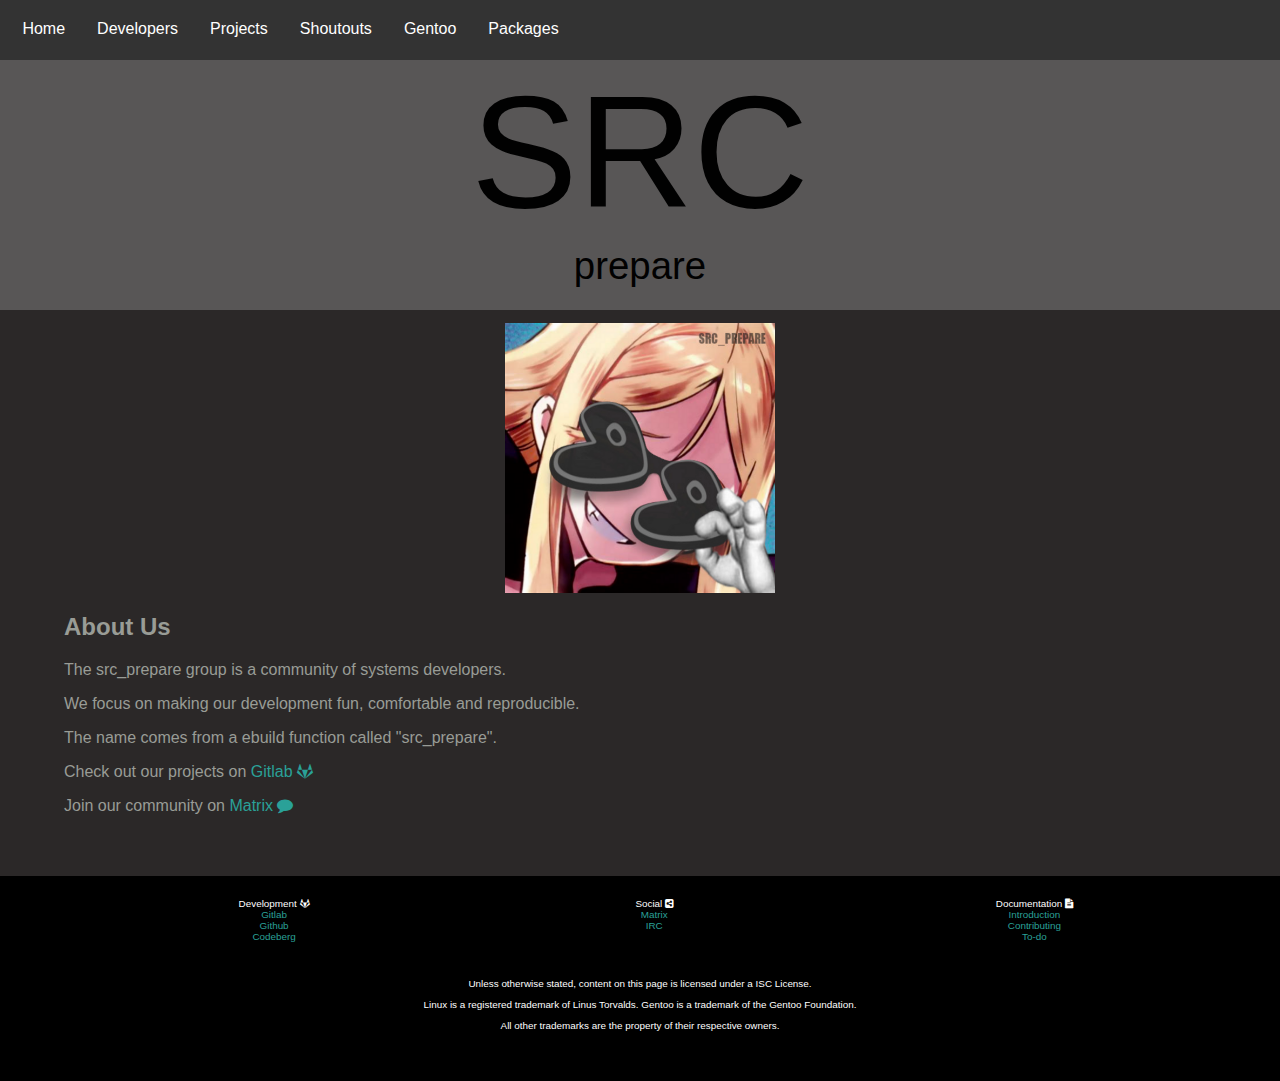
<file: public/index.html>
<!DOCTYPE html>


<!--
   ___ _ __ ___      _ __  _ __ ___ _ __   __ _ _ __ ___
  / __| '__/ __|    | '_ \| '__/ _ \ '_ \ / _` | '__/ _ \
  \__ \ | | (__     | |_) | | |  __/ |_) | (_| | | |  __/
  |___/_|  \___|____| .__/|_|  \___| .__/ \__,_|_|  \___|
              |_____|_|            |_|
-->


<html>


    <head>

        <meta charset="utf-8" />
        <meta name="generator" content="GitLab Pages" />
        <meta name="description" content="src_prepare" />
        <meta name="keywords" content="src_prepare gentoo overlay" />
        <meta name="author" content="src_prepare" />

        <title>Home (src_prepare)</title>

        <link rel="icon" href="assets/icons/favicon.jpg" />
        <link rel="stylesheet" href="https://cdnjs.cloudflare.com/ajax/libs/font-awesome/4.7.0/css/font-awesome.min.css" />
        <link rel="stylesheet" href="assets/styles/main.css" />

    </head>


    <body>


        <div id="top">

            <ul>
                <li>
                    <a href="index.html">Home</a>
                </li>
                <li>
                    <a href="devs.html">Developers</a>
                </li>
                <li>
                    <a href="projects.html">Projects</a>
                </li>
                <li>
                    <a href="shoutouts.html">Shoutouts</a>
                </li>
                <li>
                    <a href="why-gentoo.html">Gentoo</a>
                </li>
                <li>
                    <a href="https://src_prepare.gitlab.io/gen-pkgs/ ">Packages</a>
                </li>
            </ul>

        </div>


        <div id="src_prepare">

            <p id="src">SRC</p>
            <p id="prepare">prepare</p>

        </div>


        <div id="about">

            <img class="src_prepare-picture" src="assets/pictures/logo.png" alt="logo">

            <h2>
                About Us
            </h2>

            <p>
                The src_prepare group is a community of systems developers.
            </p>
            <p>
                We focus on making our development fun, comfortable and reproducible.
            </p>
            <p>
                The name comes from a ebuild function called "src_prepare".
            </p>
            <p>
                Check out our projects on <a href="https://gitlab.com/src_prepare">Gitlab <i class="fa fa-gitlab"></i> </a>
            </p>

            <p>
                Join our community on
                <a href="https://matrix.to/#/#src_prepare:matrix.org">
                    Matrix
                    <i class="fa fa-comment"></i>
                </a>
            </p>


        </div>


        <footer>

            <div class="fcol">
                <ul>
                    <li>
                        Development <i class="fa fa-gitlab"></i>
                    </li>
                    <li>
                        <a href="https://gitlab.com/src_prepare">
                            Gitlab
                        </a>
                    </li>
                    <li>
                        <a href="https://github.com/gentoo-mirror/src_prepare-overlay">
                            Github
                        </a>
                    </li>
                    <li>
                        <a href="https://codeberg.org/src_prepare">
                            Codeberg
                        </a>
                    </li>
                </ul>
            </div>

            <div class="fcol">
                <ul>
                    <li>
                        Social <i class="fa fa-share-alt-square"></i>
                    </li>
                    <li>
                        <a href="https://matrix.to/#/#src_prepare:matrix.org">
                            Matrix
                        </a>
                    </li>
                    <li>
                        <a href="http://webchat.freenode.net/?channels=src_prepare">
                            IRC
                        </a>
                    </li>
                </ul>
            </div>

            <div class="fcol">
                <ul>
                    <li>
                        Documentation <i class="fa fa-file-text"></i>
                    </li>
                    <li>
                        <a href="https://gitlab.com/src_prepare/src_prepare-overlay/blob/master/README.md">
                            Introduction
                        </a>
                    </li>
                    <li>
                        <a href="https://gitlab.com/src_prepare/src_prepare-overlay/-/blob/master/CONTRIBUTING.md">
                            Contributing
                        </a>
                    </li>
                    <li>
                        <a href="https://gitlab.com/src_prepare/src_prepare-overlay/-/blob/master/TODO.md">
                            To-do
                        </a>
                    </li>
                </ul>
            </div>

            <div>
                <p>
                    Unless otherwise stated, content on this page is licensed under a ISC License.
                </p>
                <p>
                    Linux is a registered trademark of Linus Torvalds. Gentoo is a trademark of the Gentoo Foundation.
                </p>
                <p>
                    All other trademarks are the property of their respective owners.
                </p>
            </div>

        </footer>


    </body>


</html>
</file>
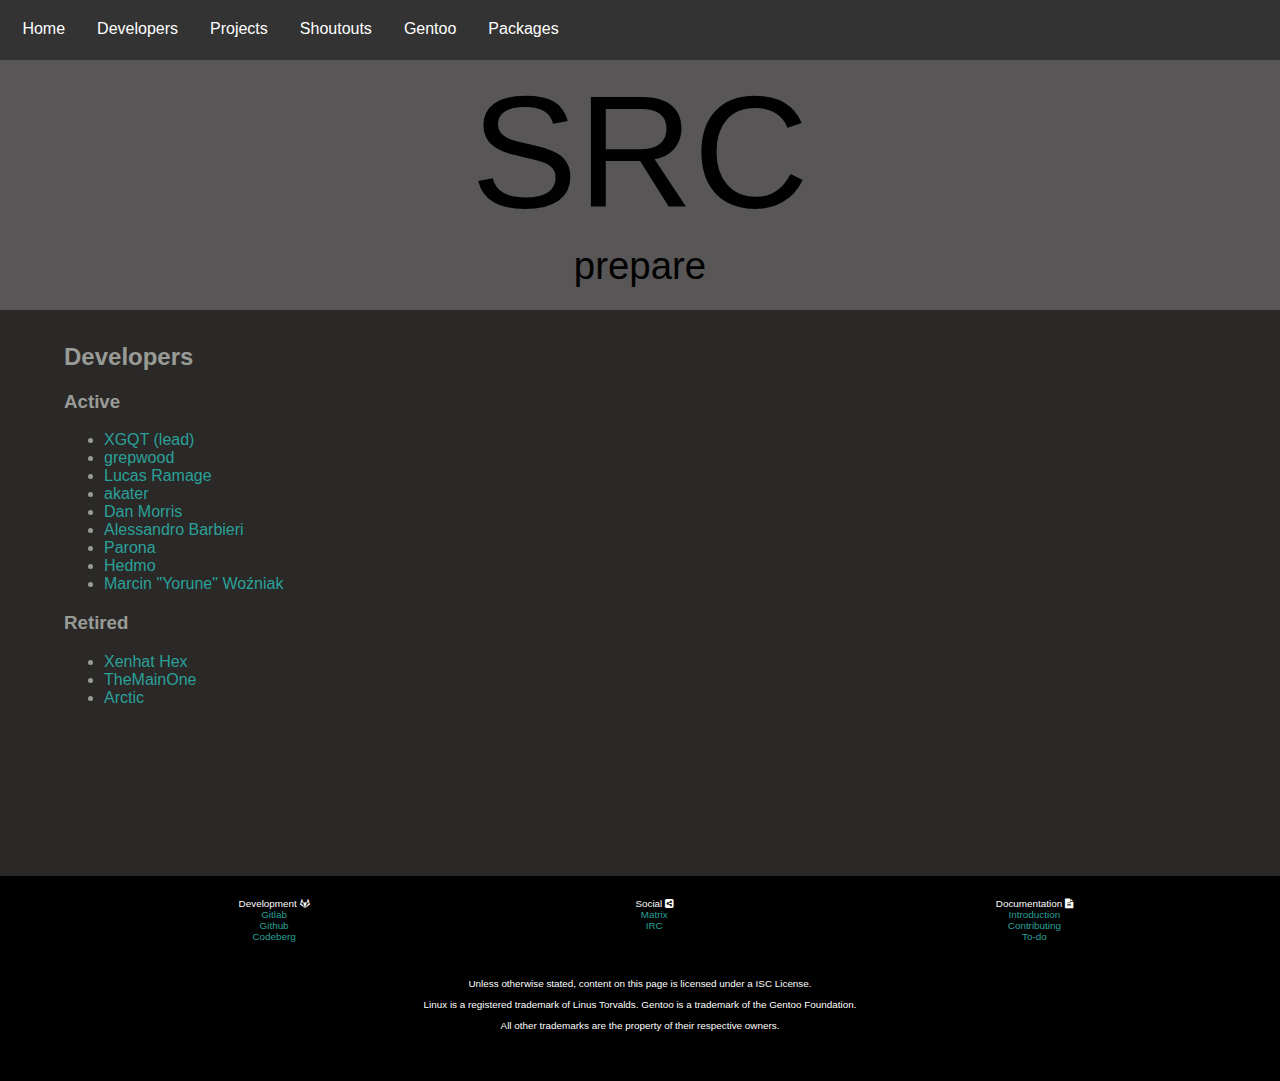
<file: public/devs.html>
<!DOCTYPE html>


<!--
   ___ _ __ ___      _ __  _ __ ___ _ __   __ _ _ __ ___
  / __| '__/ __|    | '_ \| '__/ _ \ '_ \ / _` | '__/ _ \
  \__ \ | | (__     | |_) | | |  __/ |_) | (_| | | |  __/
  |___/_|  \___|____| .__/|_|  \___| .__/ \__,_|_|  \___|
              |_____|_|            |_|
-->


<html>


    <head>

        <meta charset="utf-8" />
        <meta name="generator" content="GitLab Pages" />
        <meta name="description" content="src_prepare" />
        <meta name="keywords" content="src_prepare gentoo overlay" />
        <meta name="author" content="src_prepare" />

        <title>Developers (src_prepare)</title>

        <link rel="icon" href="assets/icons/favicon.jpg" />
        <link rel="stylesheet" href="https://cdnjs.cloudflare.com/ajax/libs/font-awesome/4.7.0/css/font-awesome.min.css" />
        <link rel="stylesheet" href="assets/styles/main.css" />

    </head>


    <body>


        <div id="top">

            <ul>
                <li>
                    <a href="index.html">Home</a>
                </li>
                <li>
                    <a href="devs.html">Developers</a>
                </li>
                <li>
                    <a href="projects.html">Projects</a>
                </li>
                <li>
                    <a href="shoutouts.html">Shoutouts</a>
                </li>
                <li>
                    <a href="why-gentoo.html">Gentoo</a>
                </li>
                <li>
                    <a href="https://src_prepare.gitlab.io/gen-pkgs/">Packages</a>
                </li>
            </ul>

        </div>


        <div id="src_prepare">

            <p id="src">SRC</p>
            <p id="prepare">prepare</p>

        </div>


        <div id="about">

            <h2>
                Developers
            </h2>

            <h3>
                Active
            </h3>
            <ul>
                <li>
                    <a href="https://gitlab.com/xgqt">
                        XGQT (lead)
                    </a>
                </li>
                <li>
                    <a href="https://gitlab.com/grepwood">
                        grepwood
                    </a>
                </li>
                <li>
                    <a href="https://gitlab.com/lramage94">
                        Lucas Ramage
                    </a>
                </li>
                <li>
                    <a href="https://gitlab.com/akater">
                        akater
                    </a>
                </li>
                <li>
                    <a href="https://gitlab.com/jq2">
                        Dan Morris
                    </a>
                </li>
                <li>
                    <a href="https://gitlab.com/Alessandro-Barbieri">
                        Alessandro Barbieri
                    </a>
                </li>
                <li>
                    <a href="https://gitlab.com/Parona">
                        Parona
                    </a>
                </li>
                <li>
                    <a href="https://gitlab.com/hedmo">
                        Hedmo
                    </a>
                </li>
                <li>
                    <a href="https://yorune.pl">
                        Marcin "Yorune" Woźniak
                    </a>
                </li>
            </ul>
            <h3>
                Retired
            </h3>
            <ul>
                <li>
                    <a href="https://gitlab.com/XenHat">
                        Xenhat Hex
                    </a>
                </li>
                <li>
                    <a href="https://gitlab.com/TheMainOne">
                        TheMainOne
                    </a>
                </li>
                <li>
                    <a href="https://gitlab.com/ArcticTheRogue">
                        Arctic
                    </a>
                </li>
            </ul>

        </div>


        <footer>

            <div class="fcol">
                <ul>
                    <li>
                        Development <i class="fa fa-gitlab"></i>
                    </li>
                    <li>
                        <a href="https://gitlab.com/src_prepare">
                            Gitlab
                        </a>
                    </li>
                    <li>
                        <a href="https://github.com/gentoo-mirror/src_prepare-overlay">
                            Github
                        </a>
                    </li>
                    <li>
                        <a href="https://codeberg.org/src_prepare">
                            Codeberg
                        </a>
                    </li>
                </ul>
            </div>

            <div class="fcol">
                <ul>
                    <li>
                        Social <i class="fa fa-share-alt-square"></i>
                    </li>
                    <li>
                        <a href="https://matrix.to/#/#src_prepare:matrix.org">
                            Matrix
                        </a>
                    </li>
                    <li>
                        <a href="http://webchat.freenode.net/?channels=src_prepare">
                            IRC
                        </a>
                    </li>
                </ul>
            </div>

            <div class="fcol">
                <ul>
                    <li>
                        Documentation <i class="fa fa-file-text"></i>
                    </li>
                    <li>
                        <a href="https://gitlab.com/src_prepare/src_prepare-overlay/blob/master/README.md">
                            Introduction
                        </a>
                    </li>
                    <li>
                        <a href="https://gitlab.com/src_prepare/src_prepare-overlay/-/blob/master/CONTRIBUTING.md">
                            Contributing
                        </a>
                    </li>
                    <li>
                        <a href="https://gitlab.com/src_prepare/src_prepare-overlay/-/blob/master/TODO.md">
                            To-do
                        </a>
                    </li>
                </ul>
            </div>

            <div>
                <p>
                    Unless otherwise stated, content on this page is licensed under a ISC License.
                </p>
                <p>
                    Linux is a registered trademark of Linus Torvalds. Gentoo is a trademark of the Gentoo Foundation.
                </p>
                <p>
                    All other trademarks are the property of their respective owners.
                </p>
            </div>

        </footer>


    </body>


</html>
</file>
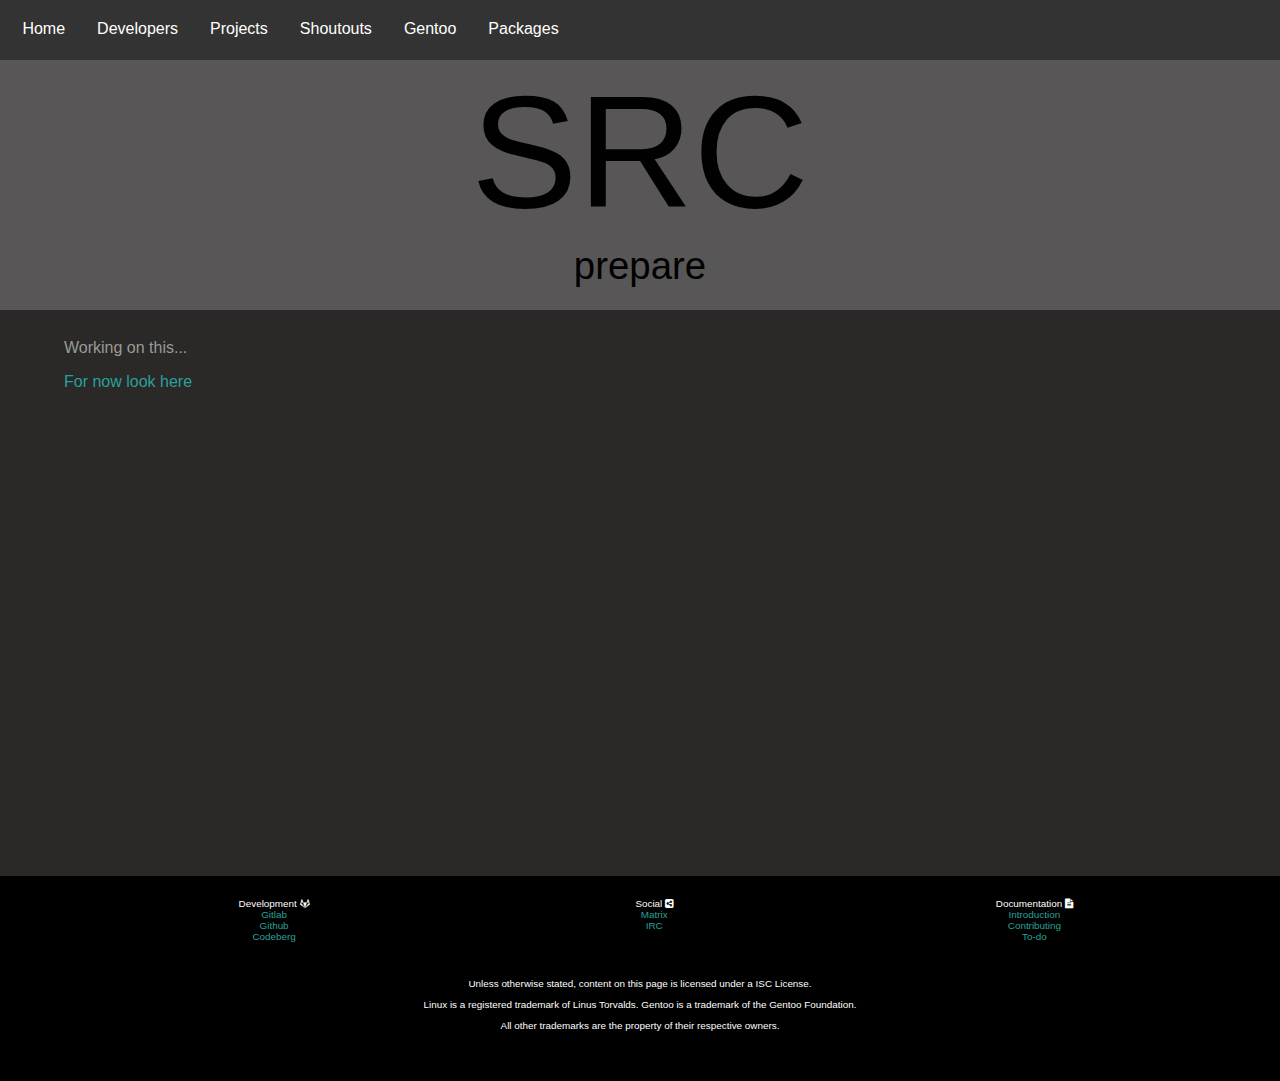
<file: public/packages.html>
<!DOCTYPE html>


<!--
   ___ _ __ ___      _ __  _ __ ___ _ __   __ _ _ __ ___
  / __| '__/ __|    | '_ \| '__/ _ \ '_ \ / _` | '__/ _ \
  \__ \ | | (__     | |_) | | |  __/ |_) | (_| | | |  __/
  |___/_|  \___|____| .__/|_|  \___| .__/ \__,_|_|  \___|
              |_____|_|            |_|
-->


<html>


    <head>

        <meta charset="utf-8" />
        <meta name="generator" content="GitLab Pages" />
        <meta name="description" content="src_prepare" />
        <meta name="keywords" content="src_prepare gentoo overlay" />
        <meta name="author" content="src_prepare" />

        <title>Developers (src_prepare)</title>

        <link rel="icon" href="assets/icons/favicon.jpg" />
        <link rel="stylesheet" href="https://cdnjs.cloudflare.com/ajax/libs/font-awesome/4.7.0/css/font-awesome.min.css" />
        <link rel="stylesheet" href="assets/styles/main.css" />

    </head>


    <body>


        <div id="top">

            <ul>
                <li>
                    <a href="index.html">Home</a>
                </li>
                <li>
                    <a href="devs.html">Developers</a>
                </li>
                <li>
                    <a href="projects.html">Projects</a>
                </li>
                <li>
                    <a href="shoutouts.html">Shoutouts</a>
                </li>
                <li>
                    <a href="why-gentoo.html">Gentoo</a>
                </li>
                <li>
                    <a href="packages.html">Packages</a>
                </li>
            </ul>

        </div>


        <div id="src_prepare">

            <p id="src">SRC</p>
            <p id="prepare">prepare</p>

        </div>


        <div id="about">

            <p>
                Working on this...
            </p>
            <p>
                <a href="https://gitlab.com/src_prepare/src_prepare-overlay/-/tree/master/">
                    For now look here
                </a>
            </p>


        </div>


        <footer>

            <div class="fcol">
                <ul>
                    <li>
                        Development <i class="fa fa-gitlab"></i>
                    </li>
                    <li>
                        <a href="https://gitlab.com/src_prepare">
                            Gitlab
                        </a>
                    </li>
                    <li>
                        <a href="https://github.com/gentoo-mirror/src_prepare-overlay">
                            Github
                        </a>
                    </li>
                    <li>
                        <a href="https://codeberg.org/src_prepare">
                            Codeberg
                        </a>
                    </li>
                </ul>
            </div>

            <div class="fcol">
                <ul>
                    <li>
                        Social <i class="fa fa-share-alt-square"></i>
                    </li>
                    <li>
                        <a href="https://matrix.to/#/#src_prepare:matrix.org">
                            Matrix
                        </a>
                    </li>
                    <li>
                        <a href="http://webchat.freenode.net/?channels=src_prepare">
                            IRC
                        </a>
                    </li>
                </ul>
            </div>

            <div class="fcol">
                <ul>
                    <li>
                        Documentation <i class="fa fa-file-text"></i>
                    </li>
                    <li>
                        <a href="https://gitlab.com/src_prepare/src_prepare-overlay/blob/master/README.md">
                            Introduction
                        </a>
                    </li>
                    <li>
                        <a href="https://gitlab.com/src_prepare/src_prepare-overlay/-/blob/master/CONTRIBUTING.md">
                            Contributing
                        </a>
                    </li>
                    <li>
                        <a href="https://gitlab.com/src_prepare/src_prepare-overlay/-/blob/master/TODO.md">
                            To-do
                        </a>
                    </li>
                </ul>
            </div>

            <div>
                <p>
                    Unless otherwise stated, content on this page is licensed under a ISC License.
                </p>
                <p>
                    Linux is a registered trademark of Linus Torvalds. Gentoo is a trademark of the Gentoo Foundation.
                </p>
                <p>
                    All other trademarks are the property of their respective owners.
                </p>
            </div>

        </footer>


    </body>


</html>
</file>
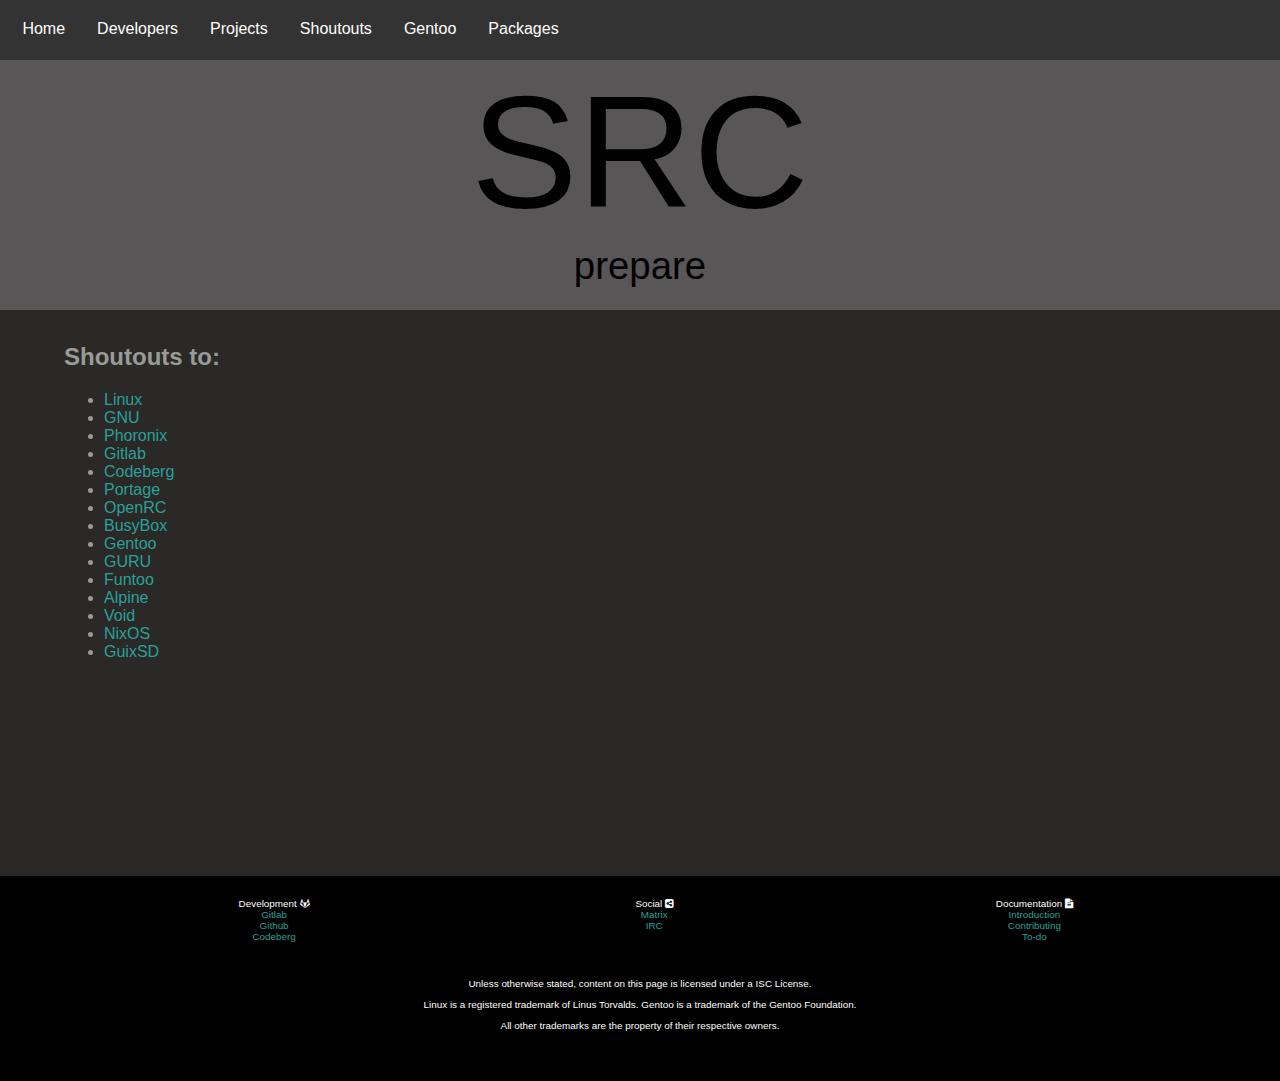
<file: public/shoutouts.html>
<!DOCTYPE html>


<!--
   ___ _ __ ___      _ __  _ __ ___ _ __   __ _ _ __ ___
  / __| '__/ __|    | '_ \| '__/ _ \ '_ \ / _` | '__/ _ \
  \__ \ | | (__     | |_) | | |  __/ |_) | (_| | | |  __/
  |___/_|  \___|____| .__/|_|  \___| .__/ \__,_|_|  \___|
              |_____|_|            |_|
-->


<html>


    <head>

        <meta charset="utf-8" />
        <meta name="generator" content="GitLab Pages" />
        <meta name="description" content="src_prepare" />
        <meta name="keywords" content="src_prepare gentoo overlay" />
        <meta name="author" content="src_prepare" />

        <title>Shoutouts (src_prepare)</title>

        <link rel="icon" href="assets/icons/favicon.jpg" />
        <link rel="stylesheet" href="https://cdnjs.cloudflare.com/ajax/libs/font-awesome/4.7.0/css/font-awesome.min.css" />
        <link rel="stylesheet" href="assets/styles/main.css" />

    </head>


    <body>


        <div id="top">

            <ul>
                <li>
                    <a href="index.html">Home</a>
                </li>
                <li>
                    <a href="devs.html">Developers</a>
                </li>
                <li>
                    <a href="projects.html">Projects</a>
                </li>
                <li>
                    <a href="shoutouts.html">Shoutouts</a>
                </li>
                <li>
                    <a href="why-gentoo.html">Gentoo</a>
                </li>
                <li>
                    <a href="https://src_prepare.gitlab.io/gen-pkgs/">Packages</a>
                </li>
            </ul>

        </div>


        <div id="src_prepare">

            <p id="src">SRC</p>
            <p id="prepare">prepare</p>

        </div>


        <div id="about">

            <h2>
                Shoutouts to:
            </h2>

            <ul>
                <li>
                    <a href="https://www.linuxfoundation.org">
                        Linux
                    </a>
                </li>
                <li>
                    <a href="https://www.gnu.org/">
                        GNU
                    </a>
                </li>
                <li>
                    <a href="https://www.phoronix.com">
                        Phoronix
                    </a>
                </li>
                <li>
                    <a href="https://www.gitlab.com">
                        Gitlab
                    </a>
                </li>
                <li>
                    <a href="https://codeberg.org">
                        Codeberg
                    </a>
                </li>
                <li>
                    <a href="https://gitweb.gentoo.org/proj/portage.git">
                        Portage
                    </a>
                </li>
                <li>
                    <a href="https://github.com/OpenRC">
                        OpenRC
                    </a>
                </li>
                <li>
                    <a href="https://www.busybox.net">
                        BusyBox
                    </a>
                </li>
                <li>
                    <a href="https://www.gentoo.org">
                        Gentoo
                    </a>
                </li>
                <li>
                    <a href="https://wiki.gentoo.org/wiki/Project:GURU">
                        GURU
                    </a>
                </li>
                <li>
                    <a href="https://www.funtoo.org">
                        Funtoo
                    </a>
                </li>
                <li>
                    <a href="https://www.alpinelinux.org">
                        Alpine
                    </a>
                </li>
                <li>
                    <a href="https://voidlinux.org">
                        Void
                    </a>
                </li>
                <li>
                    <a href="https://nixos.org">
                        NixOS
                    </a>
                </li>
                <li>
                    <a href="https://guix.gnu.org">
                        GuixSD
                    </a>
                </li>
            </ul>

        </div>


        <footer>

            <div class="fcol">
                <ul>
                    <li>
                        Development <i class="fa fa-gitlab"></i>
                    </li>
                    <li>
                        <a href="https://gitlab.com/src_prepare">
                            Gitlab
                        </a>
                    </li>
                    <li>
                        <a href="https://github.com/gentoo-mirror/src_prepare-overlay">
                            Github
                        </a>
                    </li>
                    <li>
                        <a href="https://codeberg.org/src_prepare">
                            Codeberg
                        </a>
                    </li>
                </ul>
            </div>

            <div class="fcol">
                <ul>
                    <li>
                        Social <i class="fa fa-share-alt-square"></i>
                    </li>
                    <li>
                        <a href="https://matrix.to/#/#src_prepare:matrix.org">
                            Matrix
                        </a>
                    </li>
                    <li>
                        <a href="http://webchat.freenode.net/?channels=src_prepare">
                            IRC
                        </a>
                    </li>
                </ul>
            </div>

            <div class="fcol">
                <ul>
                    <li>
                        Documentation <i class="fa fa-file-text"></i>
                    </li>
                    <li>
                        <a href="https://gitlab.com/src_prepare/src_prepare-overlay/blob/master/README.md">
                            Introduction
                        </a>
                    </li>
                    <li>
                        <a href="https://gitlab.com/src_prepare/src_prepare-overlay/-/blob/master/CONTRIBUTING.md">
                            Contributing
                        </a>
                    </li>
                    <li>
                        <a href="https://gitlab.com/src_prepare/src_prepare-overlay/-/blob/master/TODO.md">
                            To-do
                        </a>
                    </li>
                </ul>
            </div>

            <div>
                <p>
                    Unless otherwise stated, content on this page is licensed under a ISC License.
                </p>
                <p>
                    Linux is a registered trademark of Linus Torvalds. Gentoo is a trademark of the Gentoo Foundation.
                </p>
                <p>
                    All other trademarks are the property of their respective owners.
                </p>
            </div>

        </footer>


    </body>


</html>
</file>
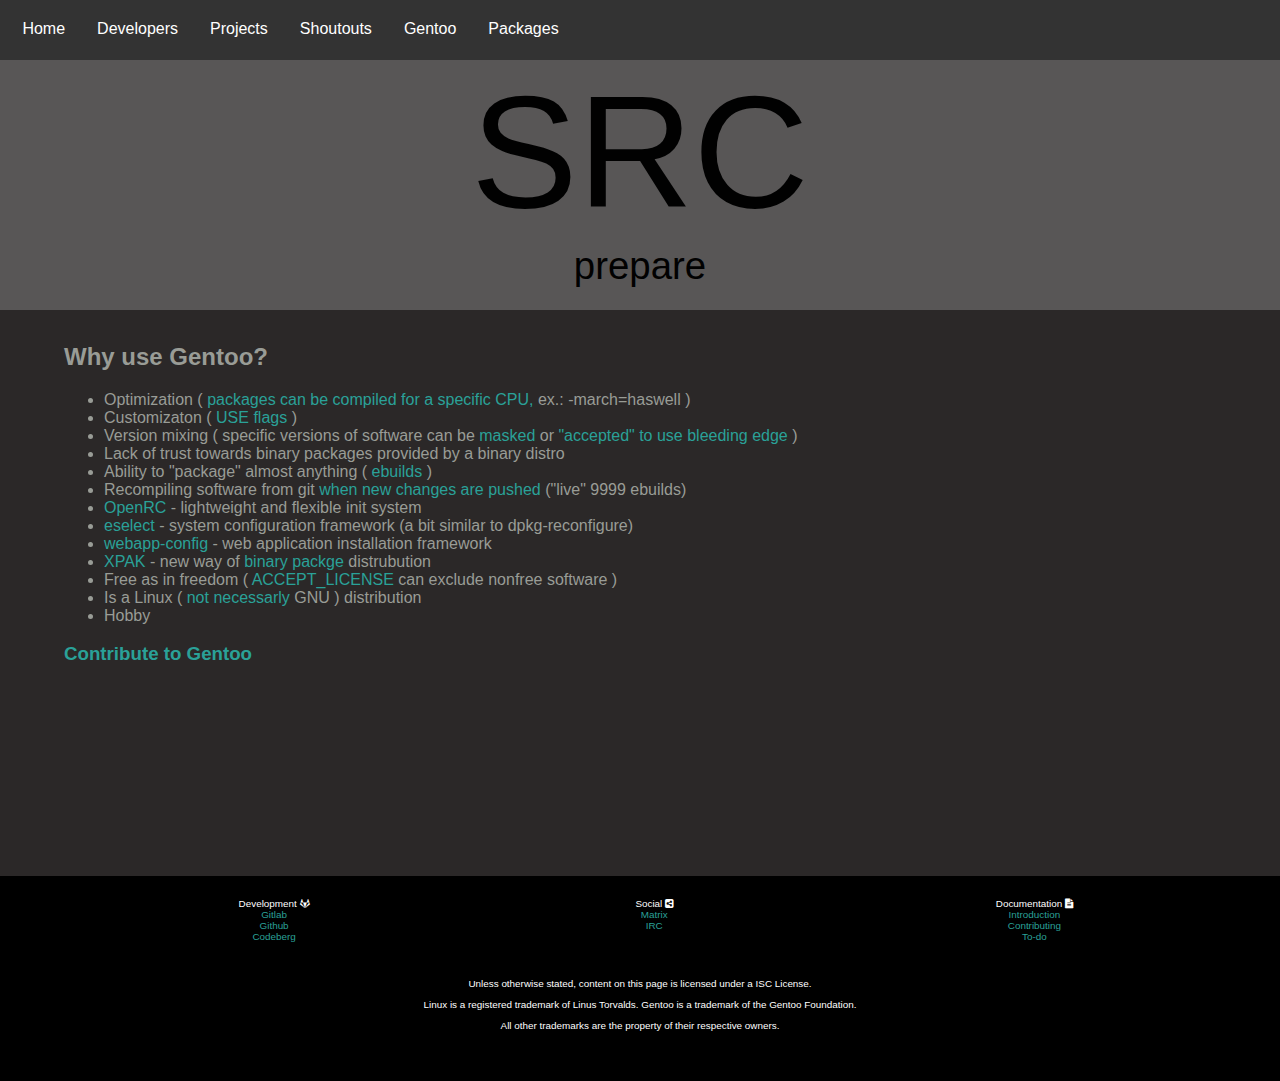
<file: public/why-gentoo.html>
<!DOCTYPE html>


<!--
   ___ _ __ ___      _ __  _ __ ___ _ __   __ _ _ __ ___
  / __| '__/ __|    | '_ \| '__/ _ \ '_ \ / _` | '__/ _ \
  \__ \ | | (__     | |_) | | |  __/ |_) | (_| | | |  __/
  |___/_|  \___|____| .__/|_|  \___| .__/ \__,_|_|  \___|
              |_____|_|            |_|
-->


<html>


    <head>

        <meta charset="utf-8" />
        <meta name="generator" content="GitLab Pages" />
        <meta name="description" content="src_prepare" />
        <meta name="keywords" content="src_prepare gentoo overlay" />
        <meta name="author" content="src_prepare" />

        <title>Why (src_prepare)</title>

        <link rel="icon" href="assets/icons/favicon.jpg" />
        <link rel="stylesheet" href="https://cdnjs.cloudflare.com/ajax/libs/font-awesome/4.7.0/css/font-awesome.min.css" />
        <link rel="stylesheet" href="assets/styles/main.css" />

    </head>


    <body>


        <div id="top">

            <ul>
                <li>
                    <a href="index.html">Home</a>
                </li>
                <li>
                    <a href="devs.html">Developers</a>
                </li>
                <li>
                    <a href="projects.html">Projects</a>
                </li>
                <li>
                    <a href="shoutouts.html">Shoutouts</a>
                </li>
                <li>
                    <a href="why-gentoo.html">Gentoo</a>
                </li>
                <li>
                    <a href="https://src_prepare.gitlab.io/gen-pkgs/">Packages</a>
                </li>
            </ul>

        </div>


        <div id="src_prepare">

            <p id="src">SRC</p>
            <p id="prepare">prepare</p>

        </div>

        <div id="about">

            <h2>
                Why use Gentoo?
            </h2>

            <ul>
                <li>
                    Optimization
                    (
                    <a href="https://wiki.gentoo.org/wiki/GCC_optimization">
                        packages can be compiled for a specific CPU,
                    </a>
                    ex.: -march=haswell
                    )
                </li>
                <li>
                    Customizaton
                    (
                    <a href="https://wiki.gentoo.org/wiki/USE_flag">
                        USE flags
                    </a>
                    )
                </li>
                <li>
                    Version mixing
                    (
                    specific versions of software can be
                    <a href="https://wiki.gentoo.org/wiki//etc/portage/package.mask">
                        masked
                    </a>
                    or
                    <a href="https://wiki.gentoo.org/wiki/ACCEPT_KEYWORDS">
                        "accepted" to use bleeding edge
                    </a>
                    )
                </li>
                <li>
                    Lack of trust towards binary packages provided by a binary distro
                </li>
                <li>
                    Ability to "package" almost anything
                    (
                    <a href="https://devmanual.gentoo.org/quickstart/index.html">
                        ebuilds
                    </a>
                    )
                </li>
                <li>
                    Recompiling software from git
                    <a href="https://github.com/mgorny/smart-live-rebuild">
                        when new changes are pushed
                    </a>
                    ("live" 9999 ebuilds)
                </li>
                <li>
                    <a href="https://wiki.gentoo.org/wiki/OpenRC">
                        OpenRC
                    </a>
                    - lightweight and flexible init system
                </li>
                <li>
                    <a href="https://wiki.gentoo.org/wiki/Eselect">
                        eselect
                    </a>
                    - system configuration framework (a bit similar to dpkg-reconfigure)
                </li>
                <li>
                    <a href="https://wiki.gentoo.org/wiki/Webapp-config">
                        webapp-config
                    </a>
                    - web application installation framework
                </li>
                <li>
                    <a href="https://dev.gentoo.org/~zmedico/portage/doc/man/xpak.5.html">
                        XPAK
                    </a>
                    - new way of
                    <a href="https://wiki.gentoo.org/wiki/Binary_package_guide">
                        binary packge
                    </a>
                    distrubution
                </li>
                <li>
                    Free as in freedom
                    (
                    <a href="https://wiki.gentoo.org/wiki/Handbook:Parts/Working/Portage/en#Licenses">
                        ACCEPT_LICENSE
                    </a>
                    can exclude nonfree software
                    )
                </li>
                <li>
                    Is a Linux
                    (
                    <a href="https://wiki.gentoo.org/wiki/Prefix">
                        not necessarly
                    </a>
                    GNU
                    )
                    distribution
                </li>
                <li>
                    Hobby
                </li>
            </ul>

            <h3>
                <a href="https://www.gentoo.org/get-involved/contribute/">
                    Contribute to Gentoo
                </a>
            </h3>

        </div>


        <footer>

            <div class="fcol">
                <ul>
                    <li>
                        Development <i class="fa fa-gitlab"></i>
                    </li>
                    <li>
                        <a href="https://gitlab.com/src_prepare">
                            Gitlab
                        </a>
                    </li>
                    <li>
                        <a href="https://github.com/gentoo-mirror/src_prepare-overlay">
                            Github
                        </a>
                    </li>
                    <li>
                        <a href="https://codeberg.org/src_prepare">
                            Codeberg
                        </a>
                    </li>
                </ul>
            </div>

            <div class="fcol">
                <ul>
                    <li>
                        Social <i class="fa fa-share-alt-square"></i>
                    </li>
                    <li>
                        <a href="https://matrix.to/#/#src_prepare:matrix.org">
                            Matrix
                        </a>
                    </li>
                    <li>
                        <a href="http://webchat.freenode.net/?channels=src_prepare">
                            IRC
                        </a>
                    </li>
                </ul>
            </div>

            <div class="fcol">
                <ul>
                    <li>
                        Documentation <i class="fa fa-file-text"></i>
                    </li>
                    <li>
                        <a href="https://gitlab.com/src_prepare/src_prepare-overlay/blob/master/README.md">
                            Introduction
                        </a>
                    </li>
                    <li>
                        <a href="https://gitlab.com/src_prepare/src_prepare-overlay/-/blob/master/CONTRIBUTING.md">
                            Contributing
                        </a>
                    </li>
                    <li>
                        <a href="https://gitlab.com/src_prepare/src_prepare-overlay/-/blob/master/TODO.md">
                            To-do
                        </a>
                    </li>
                </ul>
            </div>

            <div>
                <p>
                    Unless otherwise stated, content on this page is licensed under a ISC License.
                </p>
                <p>
                    Linux is a registered trademark of Linus Torvalds. Gentoo is a trademark of the Gentoo Foundation.
                </p>
                <p>
                    All other trademarks are the property of their respective owners.
                </p>
            </div>

        </footer>


    </body>


</html>
</file>
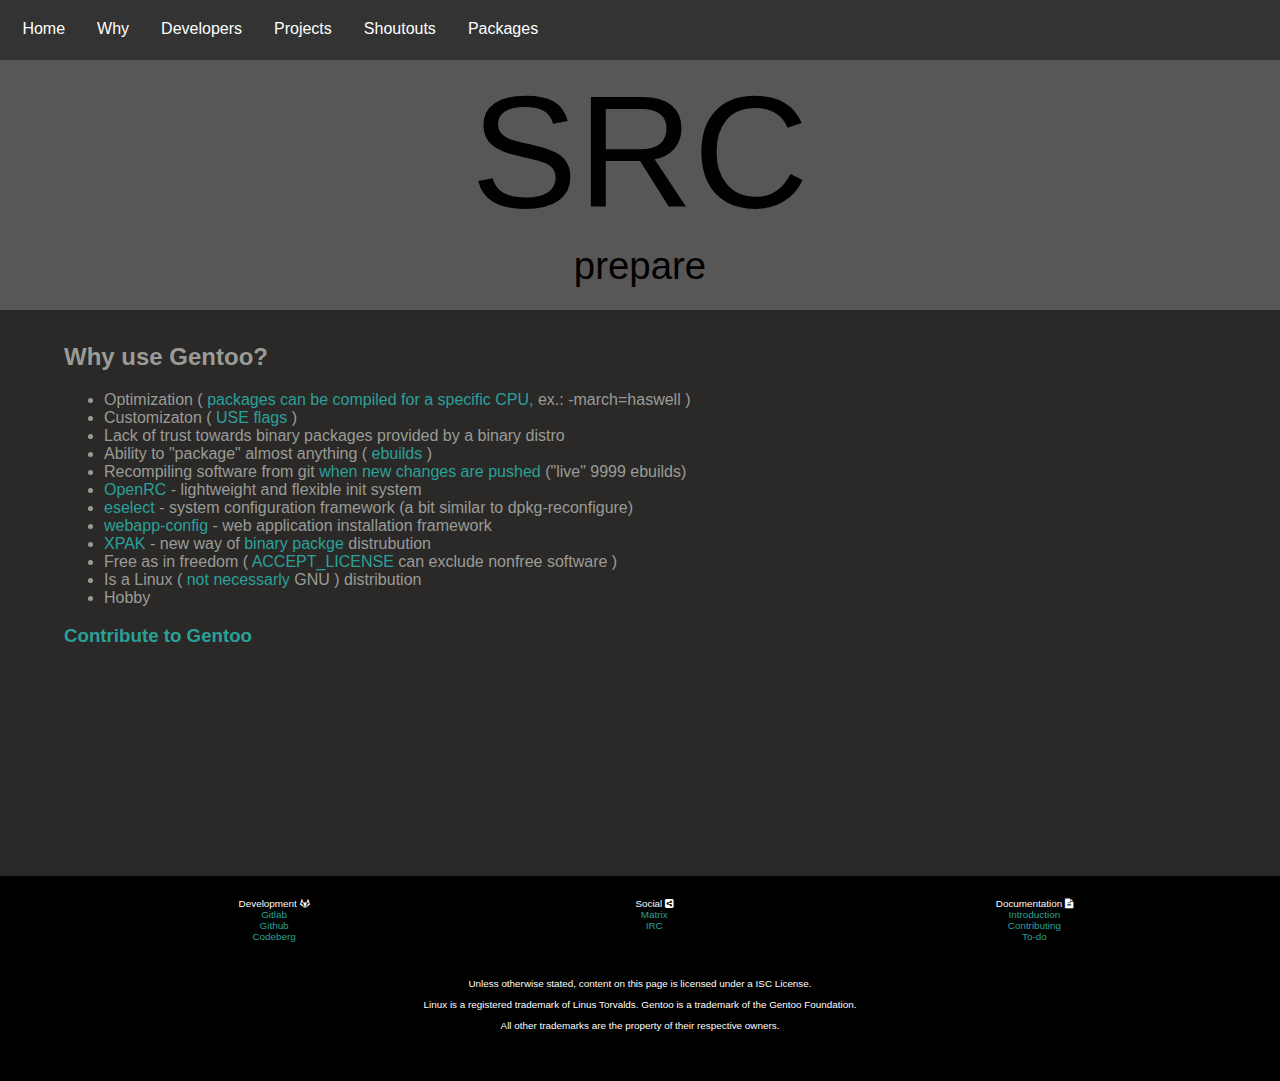
<file: public/why.html>
<!DOCTYPE html>


<!--
   ___ _ __ ___      _ __  _ __ ___ _ __   __ _ _ __ ___
  / __| '__/ __|    | '_ \| '__/ _ \ '_ \ / _` | '__/ _ \
  \__ \ | | (__     | |_) | | |  __/ |_) | (_| | | |  __/
  |___/_|  \___|____| .__/|_|  \___| .__/ \__,_|_|  \___|
              |_____|_|            |_|
-->


<html>


    <head>

        <meta charset="utf-8" />
        <meta name="generator" content="GitLab Pages" />
        <meta name="description" content="src_prepare" />
        <meta name="keywords" content="src_prepare gentoo overlay" />
        <meta name="author" content="src_prepare" />

        <title>Why (src_prepare)</title>

        <link rel="icon" href="assets/icons/favicon.jpg" />
        <link rel="stylesheet" href="https://cdnjs.cloudflare.com/ajax/libs/font-awesome/4.7.0/css/font-awesome.min.css" />
        <link rel="stylesheet" href="assets/styles/main.css" />

    </head>


    <body>


        <div id="top">

            <ul>
                <li>
                    <a href="index.html">Home</a>
                </li>
                <li>
                    <a href="why.html">Why</a>
                </li>
                <li>
                    <a href="devs.html">Developers</a>
                </li>
                <li>
                    <a href="projects.html">Projects</a>
                </li>
                <li>
                    <a href="shoutouts.html">Shoutouts</a>
                </li>
                <li>
                    <a href="https://src_prepare.gitlab.io/gen-pkgs/">Packages</a>
                </li>
            </ul>

        </div>


        <div id="src_prepare">

            <p id="src">SRC</p>
            <p id="prepare">prepare</p>

        </div>

        <div id="about">

            <h2>
                Why use Gentoo?
            </h2>

            <ul>
                <li>
                    Optimization
                    (
                    <a href="https://wiki.gentoo.org/wiki/GCC_optimization">
                        packages can be compiled for a specific CPU,
                    </a>
                    ex.: -march=haswell
                    )
                </li>
                <li>
                    Customizaton
                    (
                    <a href="https://wiki.gentoo.org/wiki/USE_flag">
                        USE flags
                    </a>
                    )
                </li>
                <li>
                    Lack of trust towards binary packages provided by a binary distro
                </li>
                <li>
                    Ability to "package" almost anything
                    (
                    <a href="https://devmanual.gentoo.org/quickstart/index.html">
                        ebuilds
                    </a>
                    )
                </li>
                <li>
                    Recompiling software from git
                    <a href="https://github.com/mgorny/smart-live-rebuild">
                        when new changes are pushed
                    </a>
                    ("live" 9999 ebuilds)
                </li>
                <li>
                    <a href="https://wiki.gentoo.org/wiki/OpenRC">
                        OpenRC
                    </a>
                    - lightweight and flexible init system
                </li>
                <li>
                    <a href="https://wiki.gentoo.org/wiki/Eselect">
                        eselect
                    </a>
                    - system configuration framework (a bit similar to dpkg-reconfigure)
                </li>
                <li>
                    <a href="https://wiki.gentoo.org/wiki/Webapp-config">
                        webapp-config
                    </a>
                    - web application installation framework
                </li>
                <li>
                    <a href="https://dev.gentoo.org/~zmedico/portage/doc/man/xpak.5.html">
                        XPAK
                    </a>
                    - new way of
                    <a href="https://wiki.gentoo.org/wiki/Binary_package_guide">
                        binary packge
                    </a>
                    distrubution
                </li>
                <li>
                    Free as in freedom
                    (
                    <a href="https://wiki.gentoo.org/wiki/Handbook:Parts/Working/Portage/en#Licenses">
                        ACCEPT_LICENSE
                    </a>
                    can exclude nonfree software
                    )
                </li>
                <li>
                    Is a Linux
                    (
                    <a href="https://wiki.gentoo.org/wiki/Prefix">
                        not necessarly
                    </a>
                    GNU
                    )
                    distribution
                </li>
                <li>
                    Hobby
                </li>
            </ul>

            <h3>
                <a href="https://www.gentoo.org/get-involved/contribute/">
                    Contribute to Gentoo
                </a>
            </h3>

        </div>


        <footer>

            <div class="fcol">
                <ul>
                    <li>
                        Development <i class="fa fa-gitlab"></i>
                    </li>
                    <li>
                        <a href="https://gitlab.com/src_prepare">
                            Gitlab
                        </a>
                    </li>
                    <li>
                        <a href="https://github.com/gentoo-mirror/src_prepare-overlay">
                            Github
                        </a>
                    </li>
                    <li>
                        <a href="https://codeberg.org/src_prepare">
                            Codeberg
                        </a>
                    </li>
                </ul>
            </div>

            <div class="fcol">
                <ul>
                    <li>
                        Social <i class="fa fa-share-alt-square"></i>
                    </li>
                    <li>
                        <a href="https://matrix.to/#/#src_prepare:matrix.org">
                            Matrix
                        </a>
                    </li>
                    <li>
                        <a href="http://webchat.freenode.net/?channels=src_prepare">
                            IRC
                        </a>
                    </li>
                </ul>
            </div>

            <div class="fcol">
                <ul>
                    <li>
                        Documentation <i class="fa fa-file-text"></i>
                    </li>
                    <li>
                        <a href="https://gitlab.com/src_prepare/src_prepare-overlay/blob/master/README.md">
                            Introduction
                        </a>
                    </li>
                    <li>
                        <a href="https://gitlab.com/src_prepare/src_prepare-overlay/-/blob/master/CONTRIBUTING.md">
                            Contributing
                        </a>
                    </li>
                    <li>
                        <a href="https://gitlab.com/src_prepare/src_prepare-overlay/-/blob/master/TODO.md">
                            To-do
                        </a>
                    </li>
                </ul>
            </div>

            <div>
                <p>
                    Unless otherwise stated, content on this page is licensed under a ISC License.
                </p>
                <p>
                    Linux is a registered trademark of Linus Torvalds. Gentoo is a trademark of the Gentoo Foundation.
                </p>
                <p>
                    All other trademarks are the property of their respective owners.
                </p>
            </div>

        </footer>


    </body>


</html>
</file>
<file: public/assets/styles/main.css>
/*
   ___ _ __ ___      _ __  _ __ ___ _ __   __ _ _ __ ___
  / __| '__/ __|    | '_ \| '__/ _ \ '_ \ / _` | '__/ _ \
  \__ \ | | (__     | |_) | | |  __/ |_) | (_| | | |  __/
  |___/_|  \___|____| .__/|_|  \___| .__/ \__,_|_|  \___|
              |_____|_|            |_|
*/


/* General */

html,
body {
    height: 100%;
    margin: 0;
    padding: 0;
    width: 100%;
}

body {
    background-color: rgba(1, 1, 1, 1);
    font-family: Arial, Helvetica, sans-serif;
}


/* Menu */

#top {
    background-color: rgba(51, 51, 51, 1);
    height: 60px;
    overflow: hidden;
}

#top ul {
    list-style-type: none;
    margin: 0;
    overflow: hidden;
    padding: 0.5%;
}

#top li {
    float: left;
}

#top li a {
    color: rgba(255, 255, 255, 1);
    display: block;
    height: 100%;
    padding: 14px 16px;
    text-align: center;
    text-decoration: none;
}

#top li a:hover {
    background-color: rgba(1, 1, 1, 1);
}


/* Logo */

#src_prepare, #src, #prepare {
    background-color: rgba(88, 86, 86, 1);
    margin: 0;
    padding: 0;
    text-align: center;
}

#src_prepare {
    color: rgba(1, 1, 1, 1);
    height: 250px;
}

#src {
    font-size: 1000%;
}

#prepare {
    font-size: 3vw;
}


/* About */

#about {
    background-color: rgba(43, 40, 40, 1);
    color: rgba(153, 156, 150, 1) ;
    height: 60%;
    overflow: auto;
    padding: 1% 5% 1% 5%;
}

#about a {
    text-decoration: none;
}

#about a:link {
    color: rgba(42, 161, 152, 1);
}

#about a:visited {
    color: rgba(133, 153, 0, 1);
}

.src_prepare-picture {
    display: block;
    height: 50%;
    margin-left: auto;
    margin-right: auto;
}

.projects-table tr,
.projects-table th,
.projects-table td {
    font-size: calc(10px + 1vh);
    padding: 5px;
}


/* Footer */

footer {
    background-color: rgba(0, 0, 0, 1);
    color: rgba(255, 255, 255, 1);
    font-size: 1.1vh;
    height: 20%;
    padding: 1% 5% 1% 5%;
    text-align: center;
}


.fcol {
    float: left;
    height: 50%;
    text-align: center;
    width: 33%;
}

.fcol ul {
    list-style-type: none;
}
.fcol a {
    text-decoration: none;
}

.fcol a:link {
    color: rgba(42, 161, 152, 1);
}

.fcol a:visited {
    color: rgba(133, 153, 0, 1);
}
</file>
